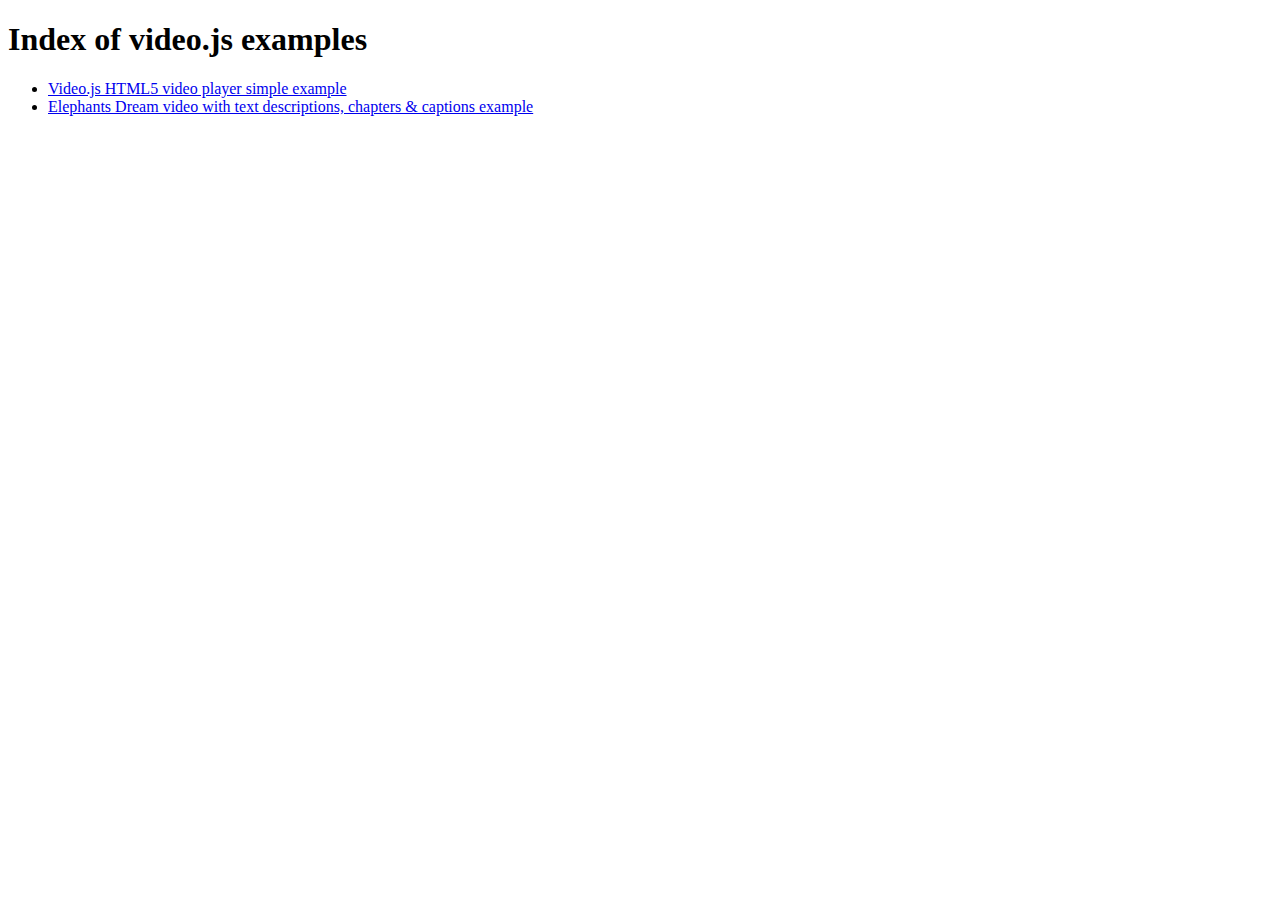
<file: JZ-main/LL/myproject/video.js-main/docs/examples/index.html>
<!DOCTYPE html>
<html lang="en">

<head>
  <meta charset="utf-8" />
  <title>Index of video.js examples</title>
</head>
<body>

  <h1>Index of video.js examples</h1>
  <ul>
    <li><a href="simple-embed">Video.js HTML5 video player simple example</a></li>
    <li><a href="elephantsdream">Elephants Dream video with text descriptions, chapters &amp; captions example</a></li>
  </ul>

</body>

</html>
</file>
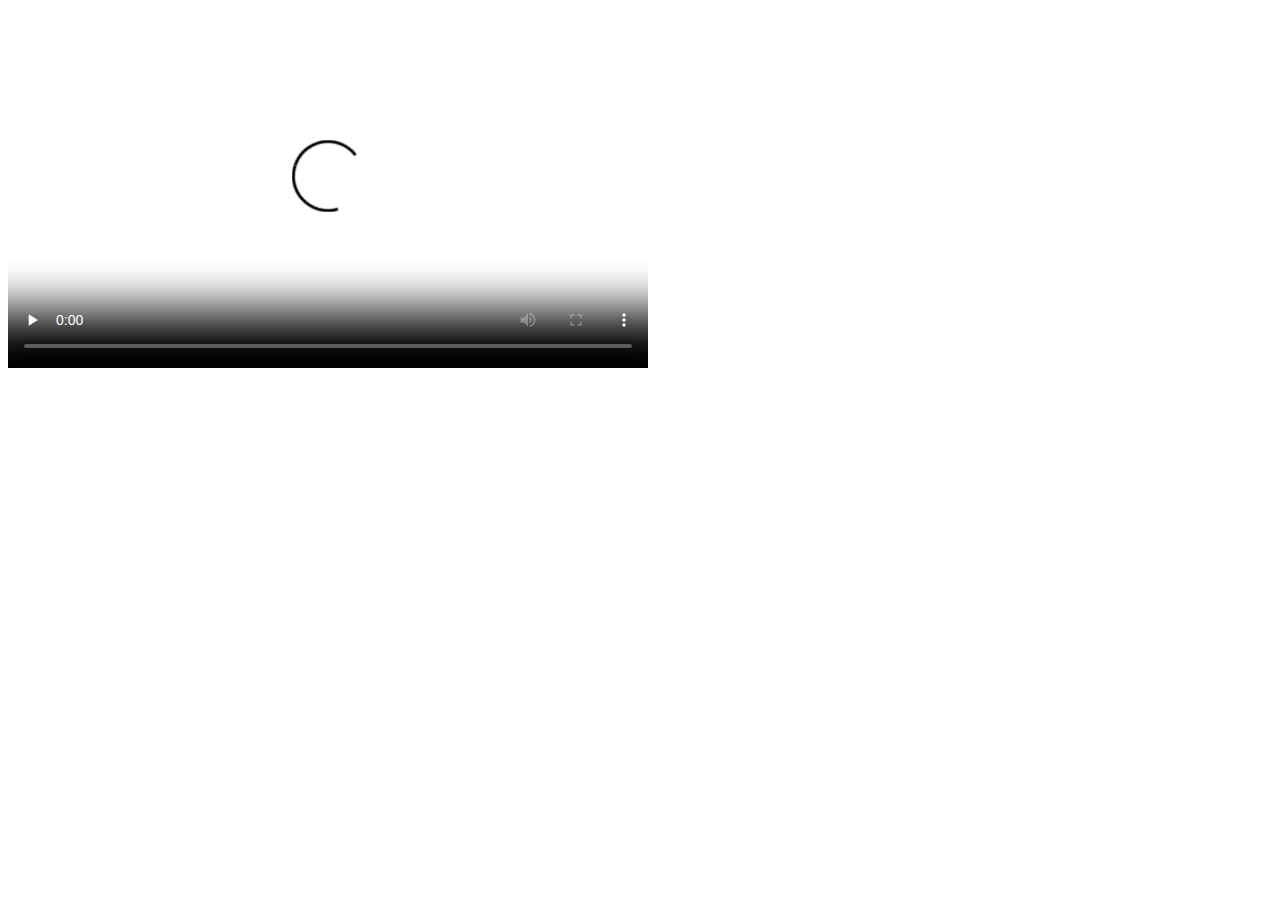
<file: JZ-main/LL/myproject/video.js-main/docs/examples/elephantsdream/index.html>
<!DOCTYPE html>
<html lang="en">
<head>

  <meta charset="utf-8" />
  <title>Video.js Text Descriptions, Chapters &amp; Captions Example</title>

  <link href="http://vjs.zencdn.net/7.0/video-js.min.css" rel="stylesheet">
  <script src="http://vjs.zencdn.net/7.0/video.min.js"></script>

</head>
<body>

  <!-- NOTE: we have to disable native Text Track support for the HTML5 tech,
             since even HTML5 video players with native Text Track support
             don't currently support 'description' text tracks in any
             useful way! Currently this means that iOS will not display
            ANY text tracks -->
  <video id="example_video_1" class="video-js" controls preload="none" width="640" height="360"
      data-setup='{ "html5" : { "nativeTextTracks" : false } }'
      poster="http://d2zihajmogu5jn.cloudfront.net/elephantsdream/poster.png">

    <source src="//d2zihajmogu5jn.cloudfront.net/elephantsdream/ed_hd.mp4" type="video/mp4">
    <source src="//d2zihajmogu5jn.cloudfront.net/elephantsdream/ed_hd.ogg" type="video/ogg">

    <track kind="captions" src="captions.en.vtt" srclang="en" label="English" default>
    <track kind="captions" src="captions.sv.vtt" srclang="sv" label="Swedish">
    <track kind="captions" src="captions.ru.vtt" srclang="ru" label="Russian">
    <track kind="captions" src="captions.ja.vtt" srclang="ja" label="Japanese">
    <track kind="captions" src="captions.ar.vtt" srclang="ar" label="Arabic">

    <track kind="descriptions" src="descriptions.en.vtt" srclang="en" label="English">

    <track kind="chapters" src="chapters.en.vtt" srclang="en" label="English">

    <p class="vjs-no-js">To view this video please enable JavaScript, and consider upgrading to a web browser that <a href="https://videojs.com/html5-video-support/" target="_blank">supports HTML5 video</a></p>
  </video>

</body>

</html>
</file>
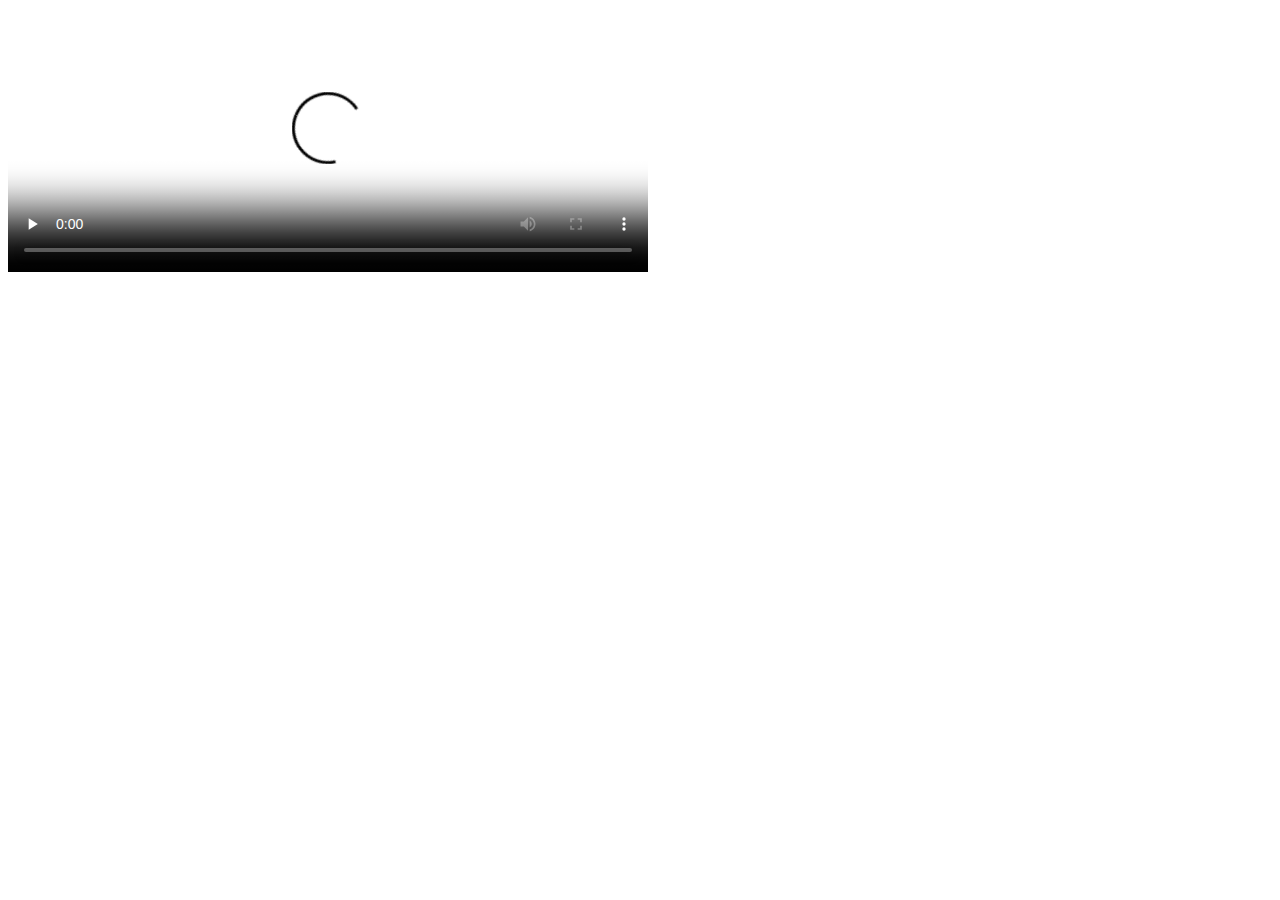
<file: JZ-main/LL/myproject/video.js-main/docs/examples/simple-embed/index.html>
<!DOCTYPE html>
<html lang="en">
<head>

    <title>Video.js | HTML5 Video Player</title>
    <link href="http://vjs.zencdn.net/7.0/video-js.min.css" rel="stylesheet">
    <script src="http://vjs.zencdn.net/7.0/video.min.js"></script>

</head>
<body>

  <video id="example_video_1" class="video-js" controls preload="none" width="640" height="264" poster="http://vjs.zencdn.net/v/oceans.png" data-setup="{}">
    <source src="http://vjs.zencdn.net/v/oceans.mp4" type="video/mp4">
    <source src="http://vjs.zencdn.net/v/oceans.webm" type="video/webm">
    <source src="http://vjs.zencdn.net/v/oceans.ogv" type="video/ogg">
    <track kind="captions" src="../shared/example-captions.vtt" srclang="en" label="English">
    <track kind="subtitles" src="../shared/example-captions.vtt" srclang="en" label="English">
    <p class="vjs-no-js">To view this video please enable JavaScript, and consider upgrading to a web browser that <a href="https://videojs.com/html5-video-support/" target="_blank">supports HTML5 video</a></p>
  </video>

</body>

</html>
</file>
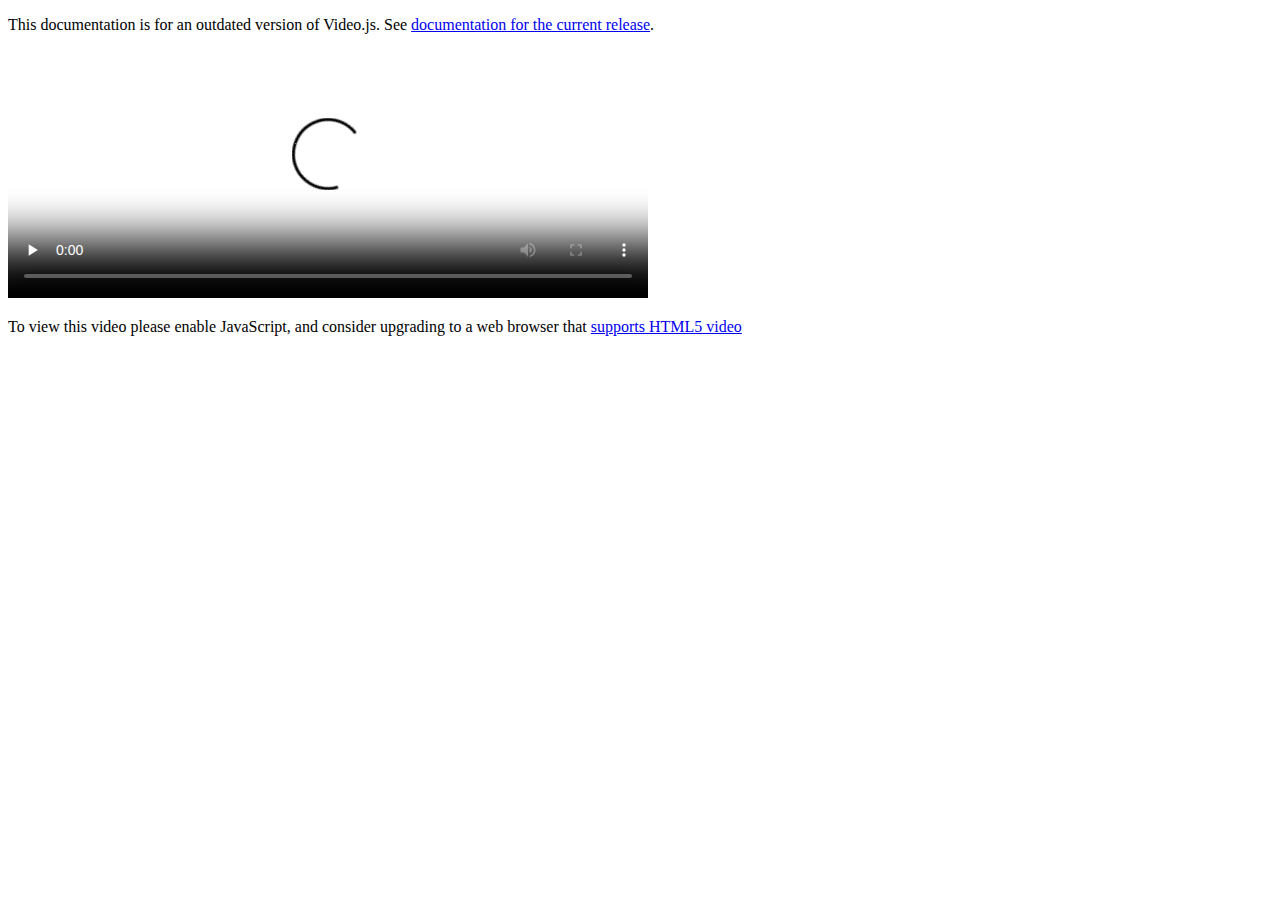
<file: JZ-main/LL/myproject/video.js-main/docs/legacy-docs/examples/simple-embed/index.html>
<!DOCTYPE html>
<html lang="en">

<head>

    <title>Video.js | HTML5 Video Player</title>
    <link href="http://vjs.zencdn.net/5.0.2/video-js.css" rel="stylesheet">
    <script src="http://vjs.zencdn.net/ie8/1.1.0/videojs-ie8.min.js"></script>
    <script src="http://vjs.zencdn.net/5.0.2/video.js"></script>

<link rel="canonical" href="https://docs.videojs.com">
</head>

<body>
<p class="legacydocsnote">This documentation is for an outdated version of Video.js. See <a href="https://docs.videojs.com">documentation for the current release</a>.


  <video id="example_video_1" class="video-js vjs-default-skin" controls preload="none" width="640" height="264" poster="http://vjs.zencdn.net/v/oceans.png" data-setup="{}">
    <source src="http://vjs.zencdn.net/v/oceans.mp4" type="video/mp4">
    <source src="http://vjs.zencdn.net/v/oceans.webm" type="video/webm">
    <source src="http://vjs.zencdn.net/v/oceans.ogv" type="video/ogg">
    <track kind="captions" src="../shared/example-captions.vtt" srclang="en" label="English"></track>
    <!-- Tracks need an ending tag thanks to IE9 -->
    <track kind="subtitles" src="../shared/example-captions.vtt" srclang="en" label="English"></track>
    <!-- Tracks need an ending tag thanks to IE9 -->
    <p class="vjs-no-js">To view this video please enable JavaScript, and consider upgrading to a web browser that <a href="http://videojs.com/html5-video-support/" target="_blank">supports HTML5 video</a></p>
  </video>
</body>

</html>
</file>
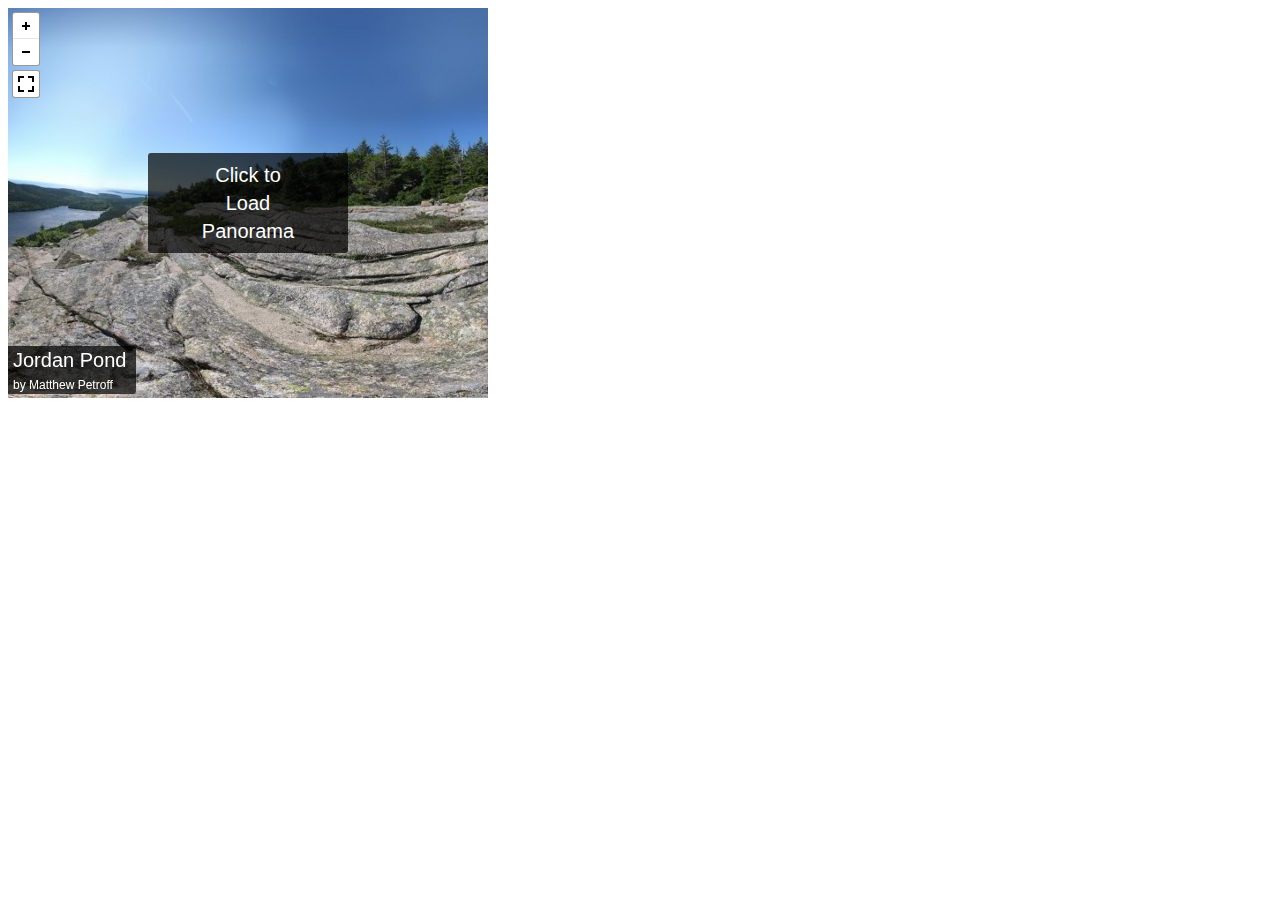
<file: JZ-main/LL/myproject/pannellum-2.5.6/examples/example-cube.htm>
<!DOCTYPE HTML>
<html>
<head>
    <title>pannellum embed example</title>
    <meta http-equiv="Content-Type" content="text/html; charset=UTF-8" />
</head>
<body>
    <iframe width="480" height="390" allowfullscreen style="border-style:none;" src="../src/standalone/pannellum.htm?config=../../examples/example-cube.json"></iframe>
</body>
</html>
</file>
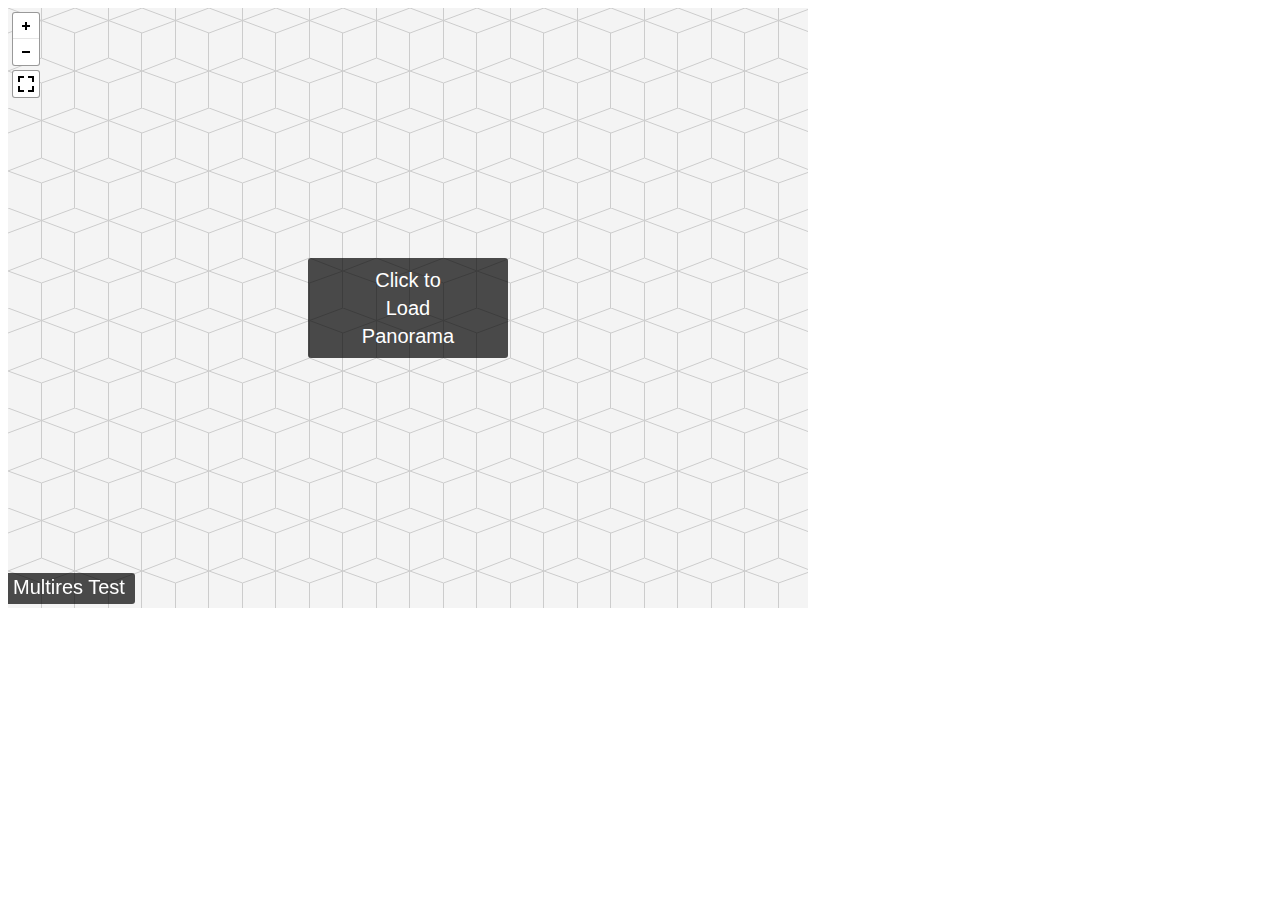
<file: JZ-main/LL/myproject/pannellum-2.5.6/examples/example-multires.htm>
<!DOCTYPE HTML>
<html>
<head>
    <title>pannellum embed example</title>
    <meta http-equiv="Content-Type" content="text/html; charset=UTF-8" />
</head>
<body>
    <iframe width="800" height="600" allowfullscreen style="border-style:none;" src="../src/standalone/pannellum.htm?config=../../examples/example-multires.json"></iframe>
</body>
</html>
</file>
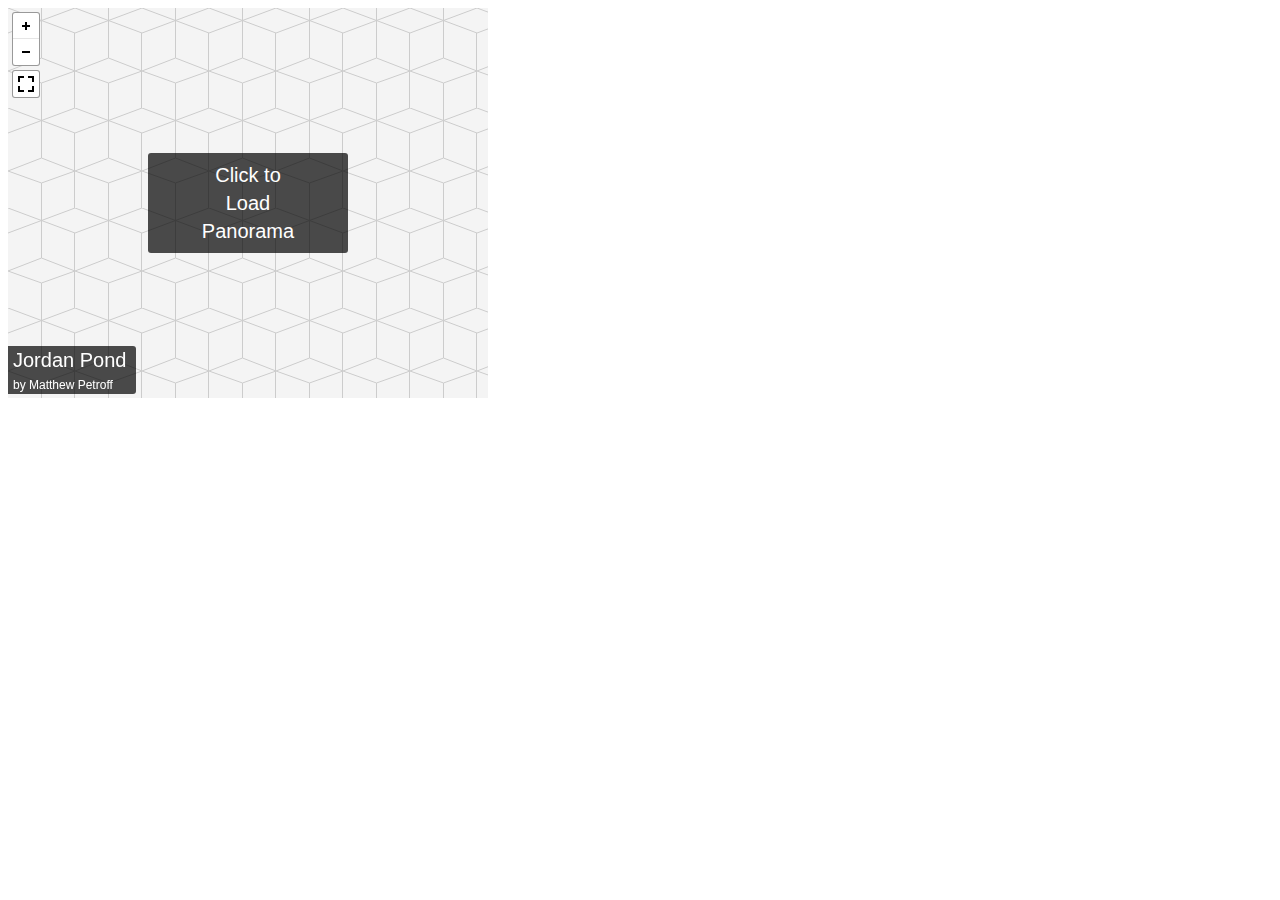
<file: JZ-main/LL/myproject/pannellum-2.5.6/examples/example-tour.htm>
<!DOCTYPE HTML>
<html>
<head>
    <title>pannellum embed example</title>
    <meta http-equiv="Content-Type" content="text/html; charset=UTF-8" />
</head>
<body>
    <iframe width="480" height="390" allowfullscreen style="border-style:none;" src="../src/standalone/pannellum.htm?config=../../examples/example-tour.json"></iframe>
</body>
</html>
</file>
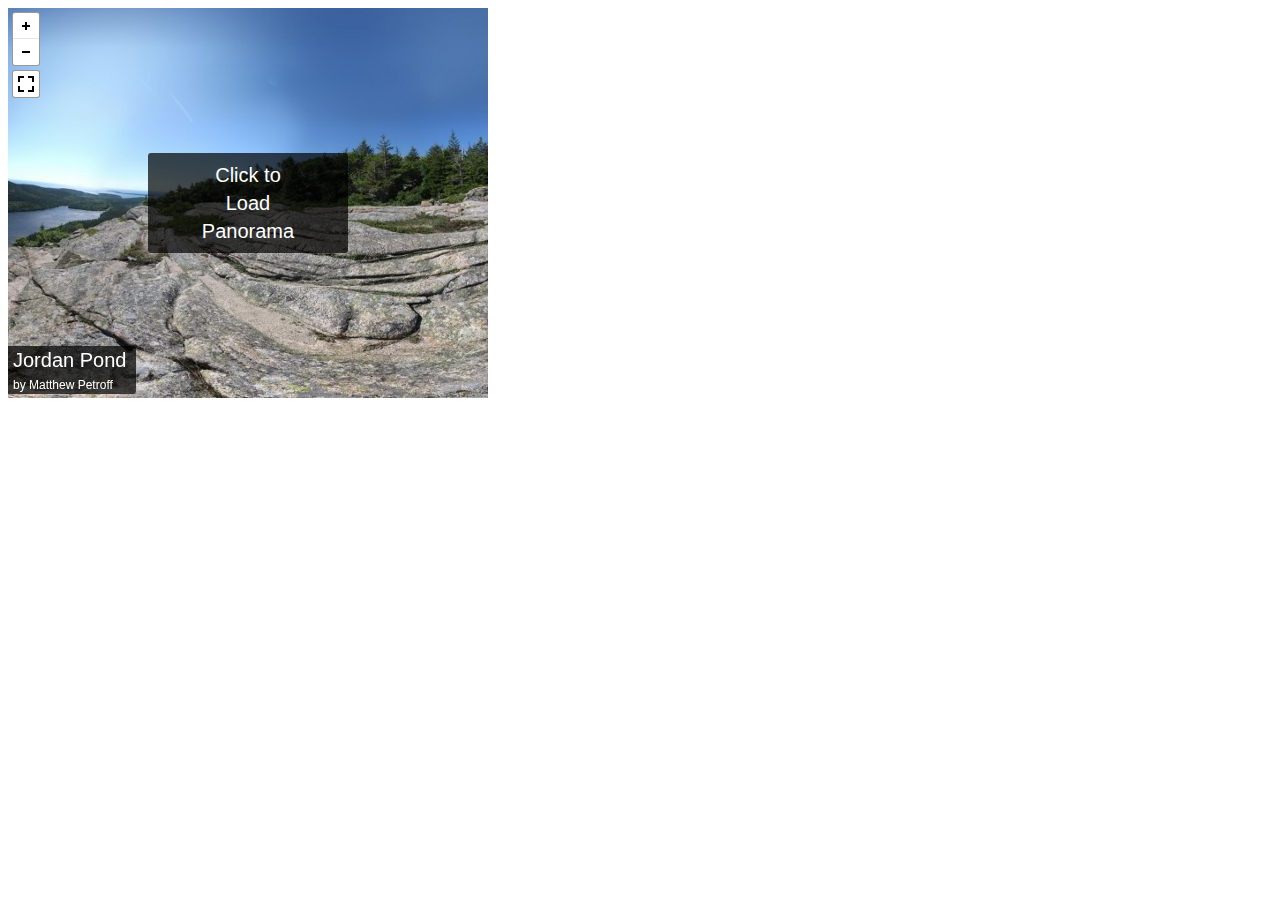
<file: JZ-main/LL/myproject/pannellum-2.5.6/examples/example.htm>
<!DOCTYPE HTML>
<html>
<head>
    <title>pannellum embed example</title>
    <meta http-equiv="Content-Type" content="text/html; charset=UTF-8" />
</head>
<body>
    <iframe width="480" height="390" allowfullscreen style="border-style:none;" src="../src/standalone/pannellum.htm?panorama=../../examples/examplepano.jpg&amp;title=Jordan%20Pond&amp;author=Matthew%20Petroff&amp;preview=../../examples/examplepano-preview.jpg"></iframe>
</body>
</html>
</file>
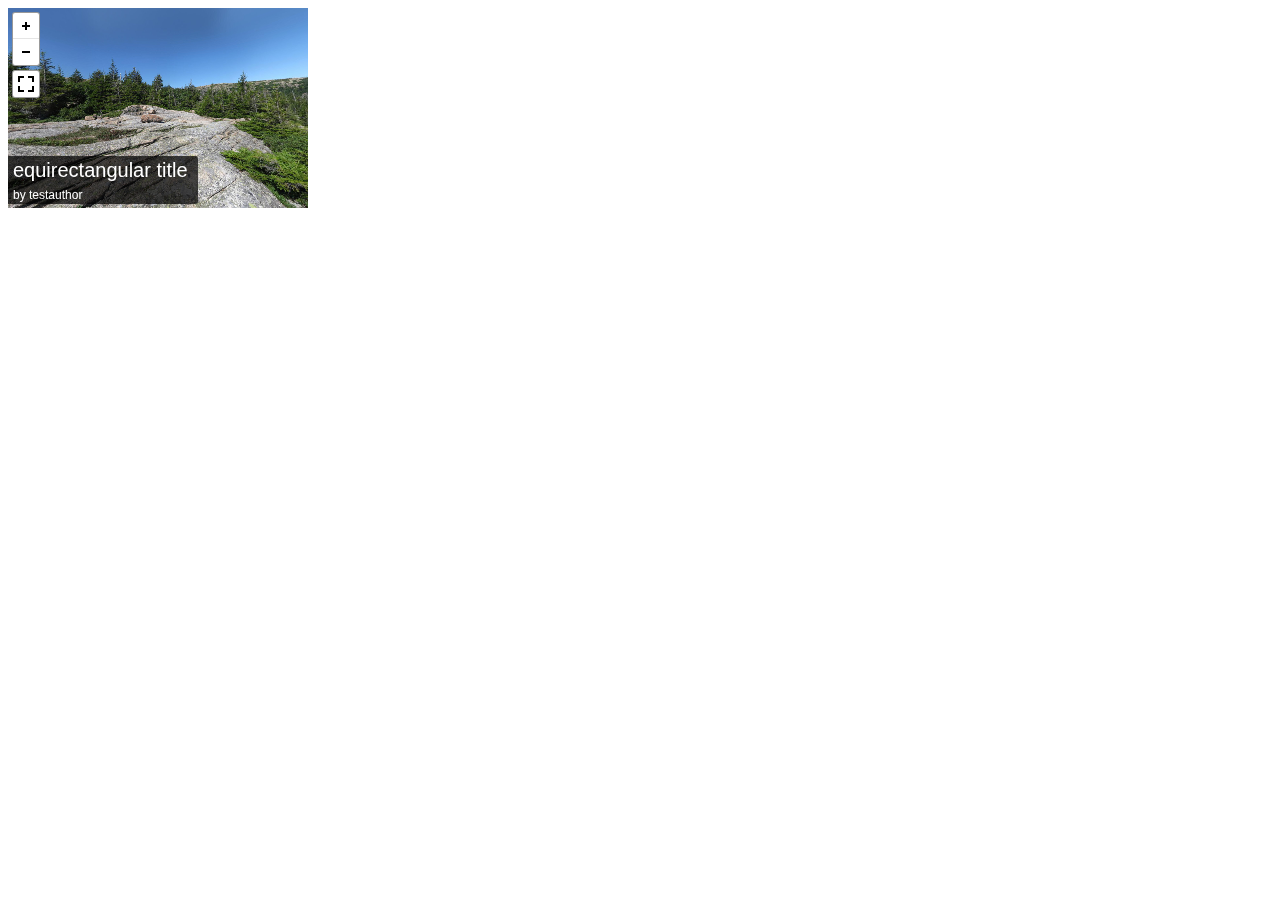
<file: JZ-main/LL/myproject/pannellum-2.5.6/tests/tests.html>
<!DOCTYPE HTML>
<html>
<head>
    <meta charset="utf-8">
    <meta name="viewport" content="width=device-width, initial-scale=1.0">
    <title>Pannellum Tests</title>
    <link rel="stylesheet" href="../src/css/pannellum.css"/>
    <script type="text/javascript" src="../src/js/libpannellum.js"></script>
    <script type="text/javascript" src="../src/js/pannellum.js"></script>
    <style>
    #panorama {
        width: 300px;
        height: 200px;
    }
    </style>
</head>
<body>

<div id="panorama"></div>
<script>
viewer = pannellum.viewer('panorama', ﻿{
    "default": {
        "author": "testauthor",
        "firstScene": "equirectangular",
        "autoLoad": true
    },
    
    "scenes": {
        "cube": {
            "title": "cube title",
            "type": "cubemap",
            "cubeMap": [
                "../examples/multires/1/f00.png",
                "../examples/multires/1/r00.png",
                "../examples/multires/1/b00.png",
                "../examples/multires/1/l00.png",
                "../examples/multires/1/u00.png",
                "../examples/multires/1/d00.png"
            ],
            "hotSpots": [
                {
                    "pitch": -12,
                    "yaw": 170,
                    "type": "info",
                    "text": "info test"
                },
                {
                    "pitch": -10,
                    "yaw": -50,
                    "type": "info",
                    "text": "link test",
                    "URL": "https://github.com/mpetroff/pannellum"
                },
                {
                    "pitch": 0,
                    "yaw": -10,
                    "type": "scene",
                    "text": "scene test",
                    "sceneId": "multires"
                }
            ]
        },

        "equirectangular": {
            "title": "equirectangular title",
            "panorama": "../examples/examplepano.jpg"
        },

        "multires": {
            "title": "multires title",
            "type": "multires",
            "hfov": 85,
            "multiRes": {
                "basePath": "../examples/multires",
                "path": "/%l/%s%x%y",
                "fallbackPath": "/fallback/%s",
                "extension": "png",
                "tileResolution": 256,
                "maxLevel": 4,
                "cubeResolution": 2048
            }
        }
    }
});
</script>

</body>
</html>
</file>
<file: JZ-main/LL/myproject/pannellum-2.5.6/src/css/pannellum.css>
.pnlm-container {
    margin: 0;
    padding: 0;
    overflow: hidden;
    position: relative;
    cursor: default;
    width: 100%;
    height: 100%;
    font-family: Helvetica, "Nimbus Sans L", "Liberation Sans", Arial, sans-serif;
    background: #f4f4f4 url('img/background.svg') repeat;
    -webkit-user-select: none;
    -khtml-user-select: none;
    -moz-user-select: none;
    -o-user-select: none;
    -ms-user-select: none;
    user-select: none;
    outline: 0;
    line-height: 1.4;
    contain: content;
}

.pnlm-container * {
    box-sizing: content-box;
}

.pnlm-ui {
    position: absolute;
    width: 100%;
    height: 100%;
    z-index: 1;
}

.pnlm-grab {
    cursor: grab;
    cursor: url('img/grab.svg') 12 8, default;
}

.pnlm-grabbing {
    cursor: grabbing;
    cursor: url('img/grabbing.svg') 12 8, default;
}

.pnlm-sprite {
    background-image: url('img/sprites.svg');
}

.pnlm-container:-moz-full-screen {
    height: 100% !important;
    width: 100% !important;
    position: static !important;
}
.pnlm-container:-webkit-full-screen {
    height: 100% !important;
    width: 100% !important;
    position: static !important;
}
.pnlm-container:-ms-fullscreen {
    height: 100% !important;
    width: 100% !important;
    position: static !important;
}
.pnlm-container:fullscreen {
    height: 100% !important;
    width: 100% !important;
    position: static !important;
}

.pnlm-render-container {
    cursor: inherit;
    
    /* Fix display bug in Safari 7 */
    position: absolute;
    height: 100%;
    width: 100%;
}

.pnlm-controls {
    margin-top: 4px;
    background-color: #fff;
    border: 1px solid #999;
    border-color: rgba(0,0,0,0.4);
    border-radius: 3px;
    cursor: pointer;
    z-index: 2;
    /* Fix Safari fullscreen bug */
    -webkit-transform: translateZ(9999px);
    transform: translateZ(9999px);
}

.pnlm-control:hover {
    background-color: #f8f8f8;
}

.pnlm-controls-container {
    position: absolute;
    top: 0;
    left: 4px;
    z-index: 1;
}

.pnlm-zoom-controls {
    width: 26px;
    height: 52px;
}

.pnlm-zoom-in {
    width: 100%;
    height: 50%;
    position: absolute;
    top: 0;
    border-radius: 3px 3px 0 0;
}

.pnlm-zoom-out {
    width: 100%;
    height: 50%;
    position: absolute;
    bottom: 0;
    background-position: 0 -26px;
    border-top: 1px solid #ddd;
    border-top-color: rgba(0,0,0,0.10);
    border-radius: 0 0 3px 3px;
}

.pnlm-fullscreen-toggle-button, .pnlm-orientation-button, .pnlm-hot-spot-debug-indicator {
    width: 26px;
    height: 26px;
}

.pnlm-hot-spot-debug-indicator {
    position: absolute;
    top: 50%;
    left: 50%;
    width: 26px;
    height: 26px;
    margin: -13px 0 0 -13px;
    background-color: rgba(255, 255, 255, 0.5);
    border-radius: 13px;
    display: none;
}

.pnlm-orientation-button-inactive {
    background-position: 0 -156px;
}

.pnlm-orientation-button-active {
    background-position: 0 -182px;
}

.pnlm-fullscreen-toggle-button-inactive {
    background-position: 0 -52px;
}

.pnlm-fullscreen-toggle-button-active {
    background-position: 0 -78px;
}

.pnlm-panorama-info {
    position: absolute;
    bottom: 4px;
    background-color: rgba(0,0,0,0.7);
    border-radius: 0 3px 3px 0;
    padding-right: 10px;
    color: #fff;
    text-align: left;
    display: none;
    z-index: 2;
    /* Fix Safari fullscreen bug */
    -webkit-transform: translateZ(9999px);
    transform: translateZ(9999px);
}

.pnlm-title-box {
    position: relative;
    font-size: 20px;
    display: table;
    padding-left: 5px;
    margin-bottom: 3px;
}

.pnlm-author-box {
    position: relative;
    font-size: 12px;
    display: table;
    padding-left: 5px;
}

.pnlm-load-box {
    position: absolute;
    top: 50%;
    left: 50%;
    width: 200px;
    height: 150px;
    margin: -75px 0 0 -100px;
    background-color: rgba(0,0,0,0.7);
    border-radius: 3px;
    text-align: center;
    font-size: 20px;
    display: none;
    color: #fff;
}

.pnlm-load-box p {
    margin: 20px 0;
}

.pnlm-lbox {
    position: absolute;
    top: 50%;
    left: 50%;
    width: 20px;
    height: 20px;
    margin: -10px 0 0 -10px;
    display: none;
}

.pnlm-loading {
    animation-duration: 1.5s;
    -webkit-animation-duration: 1.5s;
    animation-name: pnlm-mv;
    -webkit-animation-name: pnlm-mv;
    animation-iteration-count: infinite;
    -webkit-animation-iteration-count: infinite;
    animation-timing-function: linear;
    -webkit-animation-timing-function: linear;
    height: 10px;
    width: 10px;
    background-color: #fff;
    position: relative;
}

@keyframes pnlm-mv {
    from {left:0;top:0;}
    25% {left:10px;top:0;}
    50% {left:10px;top:10px;}
    75% {left:0;top:10px;}
    to {left:0;top:0;}
}

@-webkit-keyframes pnlm-mv {
    from {left:0;top:0;}
    25% {left:10px;top:0;}
    50% {left:10px;top:10px;}
    75% {left:0;top:10px;}
    to {left:0;top:0;}
}

.pnlm-load-button {
    position: absolute;
    top: 50%;
    left: 50%;
    width: 200px;
    height: 100px;
    margin: -50px 0 0 -100px;
    background-color: rgba(0,0,0,.7);
    border-radius: 3px;
    text-align: center;
    font-size: 20px;
    display: table;
    color: #fff;
    cursor: pointer;
}

.pnlm-load-button:hover {
    background-color: rgba(0,0,0,.8);
}

.pnlm-load-button p {
    display: table-cell;
    vertical-align: middle;
}

.pnlm-info-box {
    font-size: 15px;
    position: absolute;
    top: 50%;
    left: 50%;
    width: 200px;
    height: 150px;
    margin: -75px 0 0 -100px;
    background-color: #000;
    border-radius: 3px;
    display: table;
    text-align: center;
    color: #fff;
    table-layout: fixed;
}

.pnlm-info-box a, .pnlm-author-box a {
    color: #fff;
    word-wrap: break-word;
    overflow-wrap: break-word;
}

.pnlm-info-box p {
    display: table-cell;
    vertical-align: middle;
    padding: 0 5px 0 5px;
}

.pnlm-error-msg {
    display: none;
}

.pnlm-about-msg {
    font-size: 11px;
    line-height: 11px;
    color: #fff;
    padding: 5px 8px 5px 8px;
    background: rgba(0,0,0,0.7);
    border-radius: 3px;
    position: absolute;
    top: 50px;
    left: 50px;
    display: none;
    opacity: 0;
    -moz-transition: opacity .3s ease-in-out;
    -webkit-transition: opacity .3s ease-in-out;
    -o-transition: opacity .3s ease-in-out;
    -ms-transition: opacity .3s ease-in-out;
    transition: opacity .3s ease-in-out;
    z-index: 1;
}

.pnlm-about-msg a:link, .pnlm-about-msg a:visited {
    color: #fff;
}

.pnlm-about-msg a:hover, .pnlm-about-msg a:active {
    color: #eee;
}

.pnlm-hotspot-base {
    position: absolute;
    visibility: hidden;
    cursor: default;
    vertical-align: middle;
    top: 0;
    z-index: 1;
}
.pnlm-hotspot {
    height: 26px;
    width: 26px;
    border-radius: 13px;
}
.pnlm-hotspot:hover {
    background-color: rgba(255,255,255,0.2);
}
.pnlm-hotspot.pnlm-info {
    background-position: 0 -104px;
}
.pnlm-hotspot.pnlm-scene {
    background-position: 0 -130px;
}

div.pnlm-tooltip span {
    visibility: hidden;
    position: absolute;
    border-radius: 3px;
    background-color: rgba(0,0,0,0.7);
    color: #fff;
    text-align: center;
    max-width: 200px;
    padding: 5px 10px;
    margin-left: -220px;
    cursor: default;
}
div.pnlm-tooltip:hover span{
    visibility: visible;
}
div.pnlm-tooltip:hover span:after {
    content: '';
    position: absolute;
    width: 0;
    height: 0;
    border-width: 10px;
    border-style: solid;
    border-color: rgba(0,0,0,0.7) transparent transparent transparent;
    bottom: -20px;
    left: -10px;
    margin: 0 50%;
}

.pnlm-compass {
    position: absolute;
    width: 50px;
    height: 50px;
    right: 4px;
    bottom: 4px;
    border-radius: 25px;
    background-image: url('img/compass.svg');
    cursor: default;
    display: none;
}

.pnlm-world {
    position: absolute;
    left: 50%;
    top: 50%;
}
.pnlm-face {
    position: absolute;
    -webkit-transform-origin: 0 0 0;
    transform-origin: 0 0 0;
}

.pnlm-dragfix, .pnlm-preview-img {
    position: absolute;
    height: 100%;
    width: 100%;
}

.pnlm-preview-img {
    background-size: cover;
    background-position: center;
}

.pnlm-lbar {
    width: 150px;
    margin: 0 auto;
    border: #fff 1px solid;
    height: 6px;
}

.pnlm-lbar-fill {
    background: #fff;
    height: 100%;
    width: 0;
}

.pnlm-lmsg {
    font-size: 12px;
}

.pnlm-fade-img {
    position: absolute;
    top: 0;
    left: 0;
}

.pnlm-pointer {
    cursor: pointer;
}
</file>
